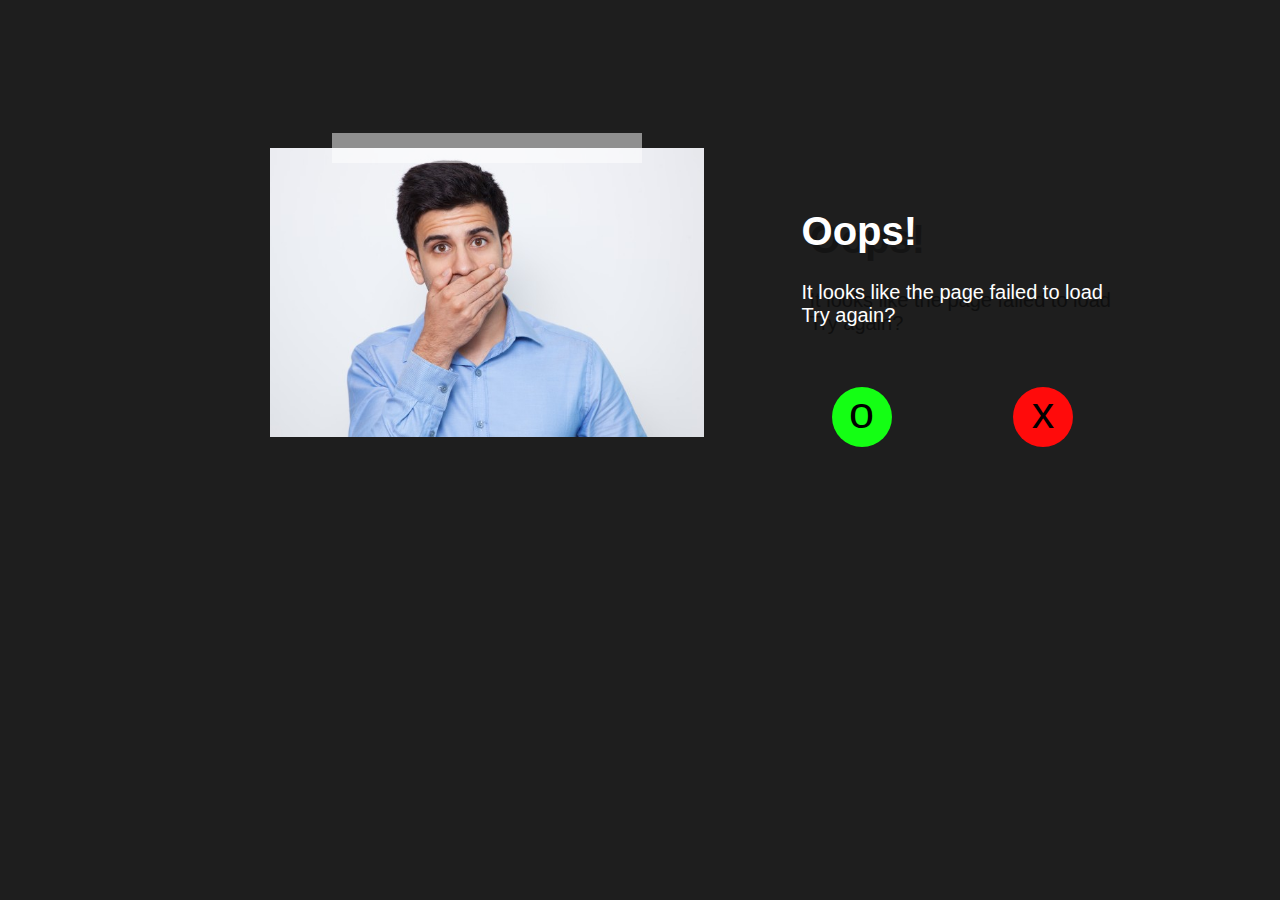
<file: Project.Oops-Responsive/index.html>
<!DOCTYPE html>

<html lang="en">
    <meta name="viewport" content="width=device-width, initial-scale=1">
<head>
    <meta charset="utf-8">
    <meta name="description" content="Oops! Looks like you have run into some trouble">
    <meta name="author" content="Metaluna-C4S">
    <meta name="keyword" content="Oops!, Error, Error Window, Need fix pls">
    <meta name="build_date" content="19 October 2018">
    <meta name="viewport" content="width=device-width">
    <title>Oops!</title>
    <link rel="stylesheet" href="main.css">
</head>

<body>
    <div class=" invisible">
        <!--For image-->
        <div class="image container">
            <img src="shirt-concerned-shocked-scared-person_1262-2725.jpg" alt="A very shocked person" class="photo">
        </div>
        <!--end-->
        <!--For the right side-->
        <div class="content container">
            <h1>Oops!</h1>
            <p>
                It looks like the page failed to load<br>
                Try again?
            </p>
            <div class="choice">
                <div class="yesh">o</div>
                <div class="nuuh">x</div>
            </div>
        </div>
        <!--end-->
    </div>
    <script src="script.js"></script>
</body>

</html>
</file>
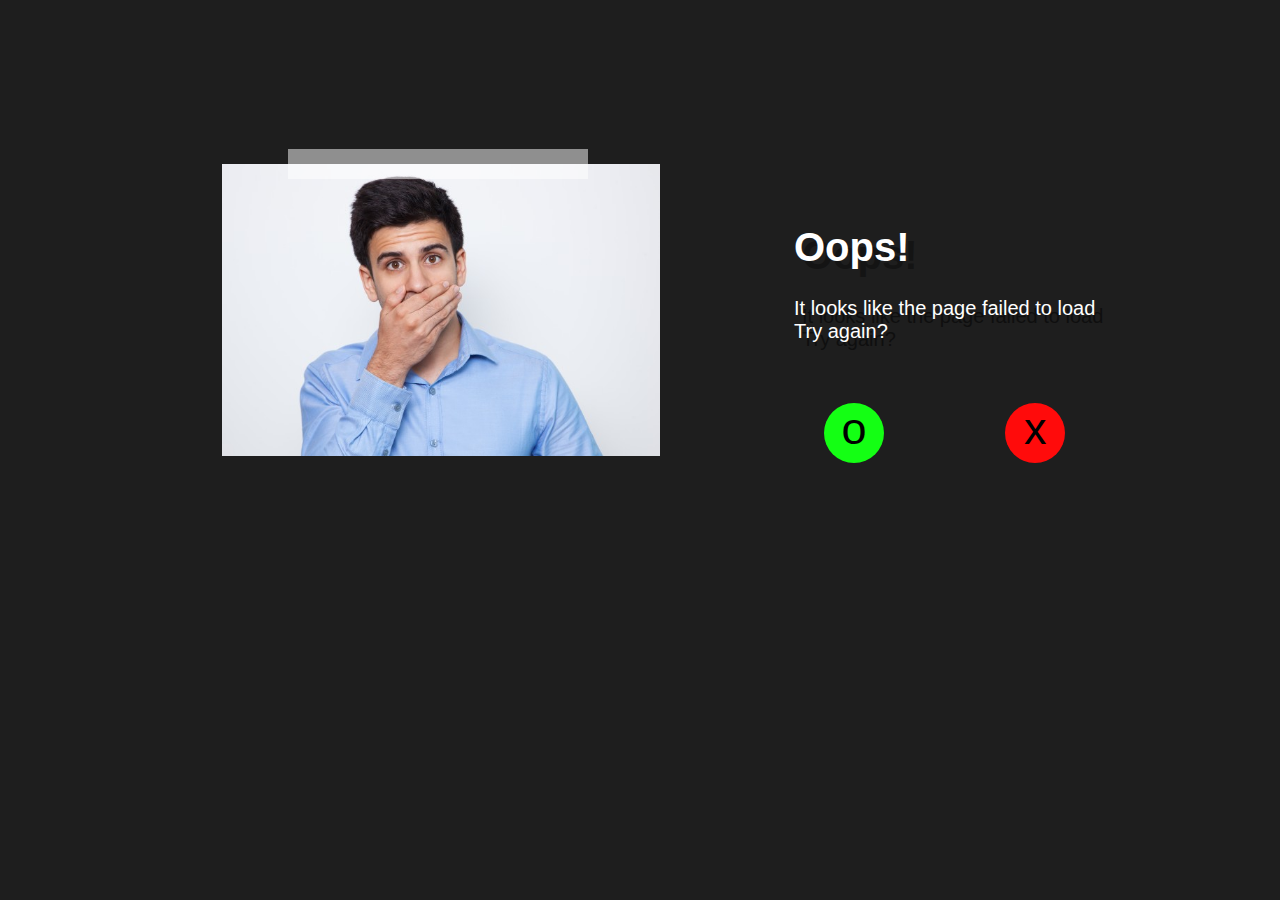
<file: Project.Oops/index.html>
<!DOCTYPE html>

<html lang="en">

<head>
    <meta charset="utf-8">
    <meta name="description" content="Oops! Looks like you have run into some trouble">
    <meta name="author" content="Metaluna-C4S">
    <meta name="keyword" content="Oops!, Error, Error Window, Need fix pls">
    <meta name="build_date" content="19 October 2018">
    <meta name="viewport" content="width=device-width">
    <title>Oops!</title>
    <link rel="stylesheet" href="main.css">
</head>

<body>
    <div class=" invisible">
        <!--For image-->
        <figure class="image container">
            <img src="shirt-concerned-shocked-scared-person_1262-2725.jpg" alt="A very shocked person" class="photo">
        </figure>
        <!--end-->
        <!--For the right side-->
        <div class="content container">
            <h1>Oops!</h1>
            <p>
                It looks like the page failed to load<br>
                Try again?
            </p>
            <div class="choice">
                <div class="yesh">o</div>
                <div class="nuuh">x</div>
            </div>
        </div>
        <!--end-->
    </div>
    <script src="script.js"></script>
</body>

</html>
</file>
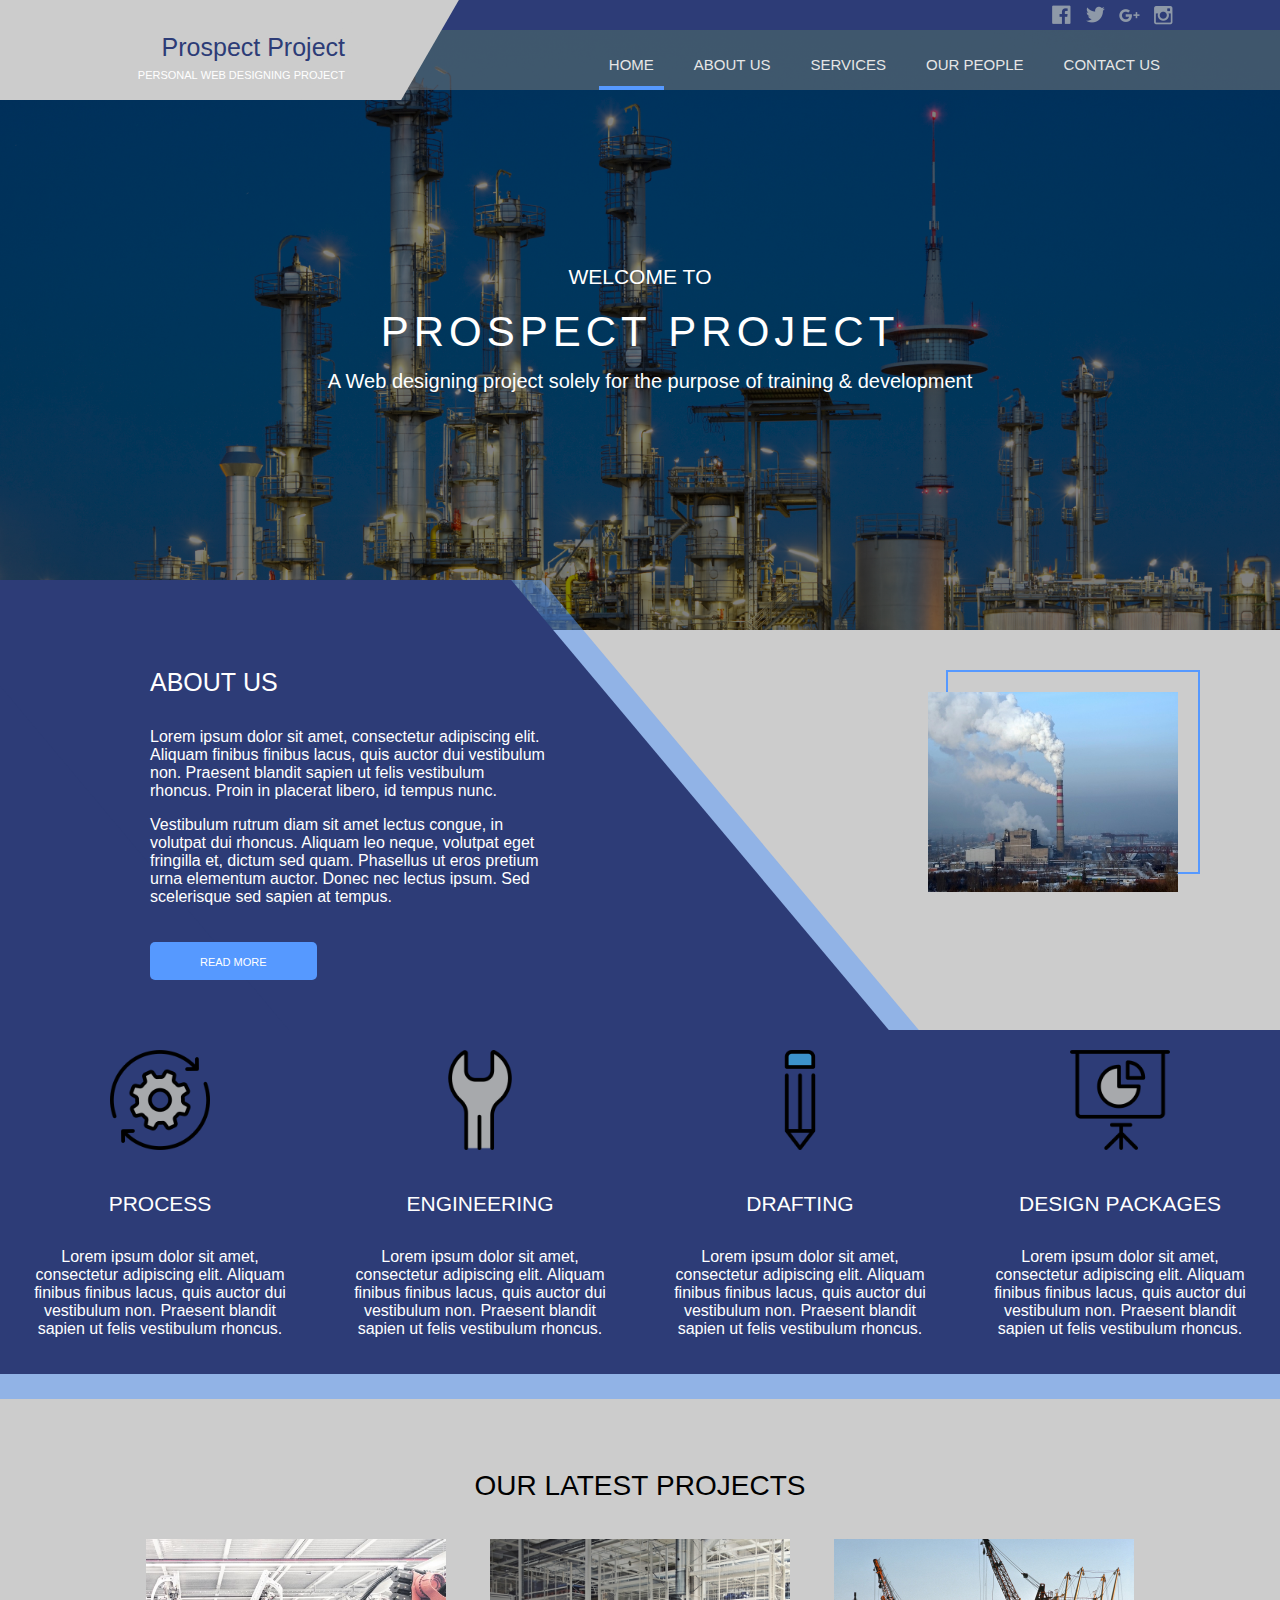
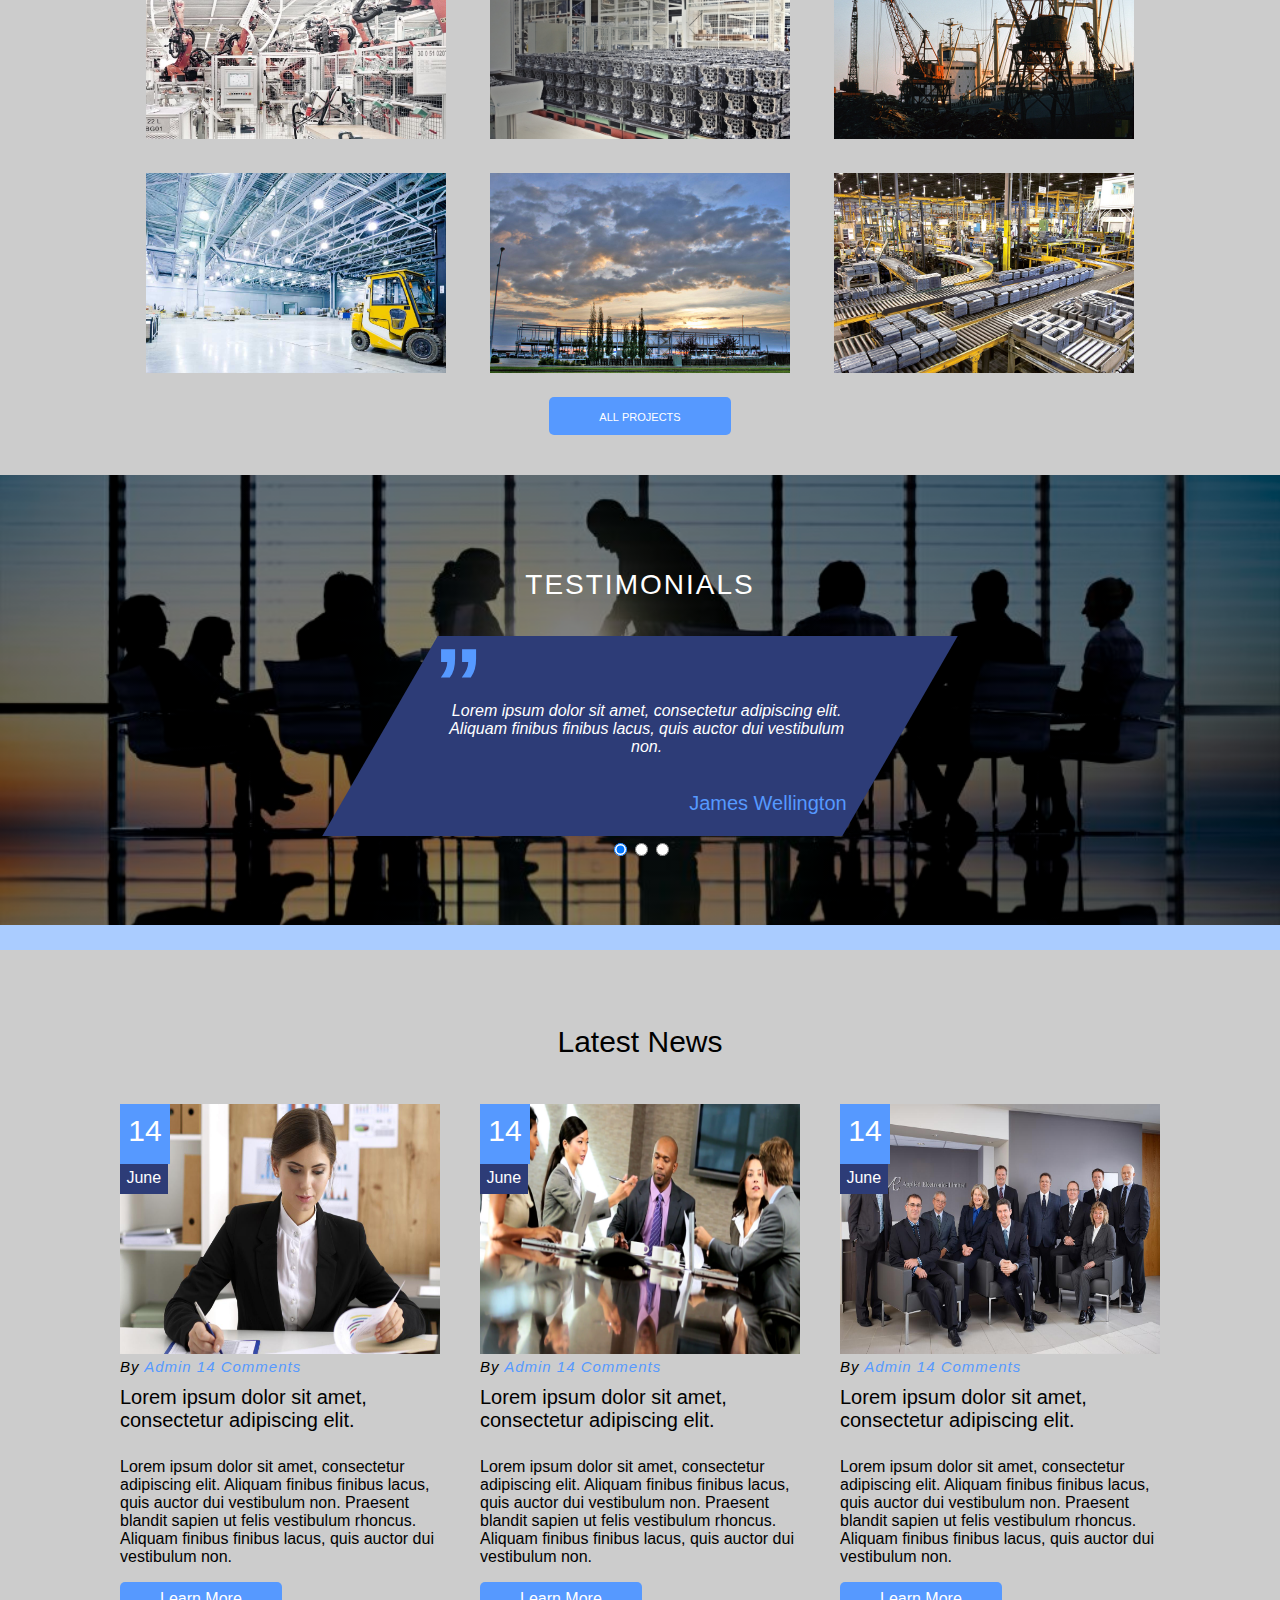
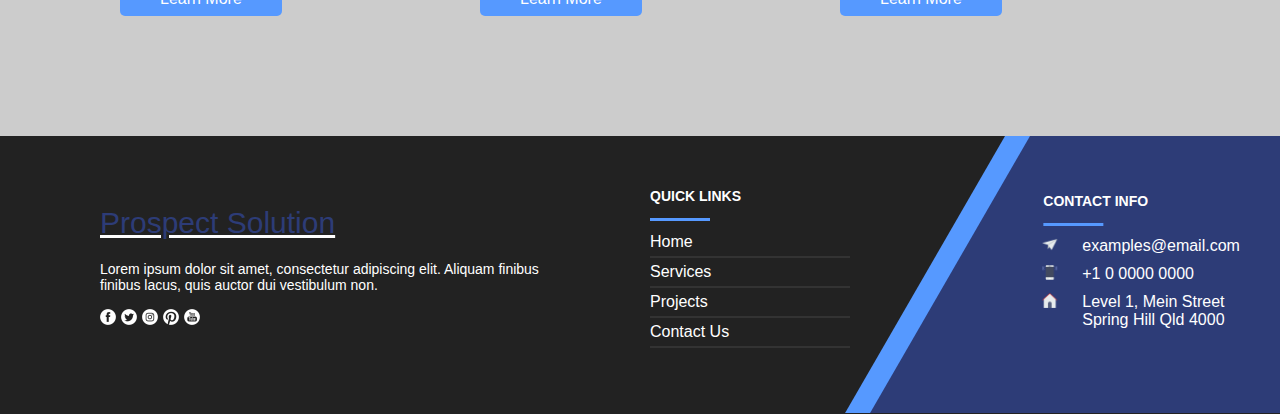
<file: Project.Prospect/index.html>
<!DOCTYPE html>

<html>

<head lang="en">
    <meta charset="utf-8">
    <title>Prospect Solution</title>
    <meta name="description" content="A theme design websites for free use">
    <meta name="author" content="Herdian Anjasmara">
    <meta name="keyword" content="Design, Prospect, Project-Prospect, Web, Template, Website">
    <!--
        styling file will be divided into 3:
        > main (reusable styling for the major element seen in the web)
        > part (reusable styling for different part/section of web- mostly article)
        > other (non-reusable styling for a unique element not related to the theme)
    -->
    <link rel="stylesheet" href="assets/styles/main.css">
</head>

<body>
    <!--Top section-->
    <header class="topper"><!--//Styling here must be universal/reusable-->
        <div class="main-logo color-a">
            <h1 class="logo color-b-text">Prospect Project</h1>
            <small class="sub-logo">Personal web designing project</small>
        </div>
        <div class="top-media color-b"><!--//This is the little line for links that's on top-->
            <ul class="media-list">
                <li><a href="#" target="_blank"><img src="assets/icons/facebook.png" alt="Facebook"></a></li>
                <li><a href="#" target="_blank"><img src="assets/icons/twitter.png" alt="Twitter"></a></li>
                <li><a href="#" target="_blank"><img src="assets/icons/google_plus.png" alt="Google Plus"></a></li>
                <li><a href="#" target="_blank"><img src="assets/icons/instagram.png" alt="Instagram"></a></li>
            </ul>
        </div>
        <nav class="top-nav">
            <ul class="link-list">
                <li class="active"><a href="#">Home</a></li>
                <li><a href="#">About Us</a></li>
                <li><a href="#">Services</a></li>
                <li><a href="#">Our People</a></li>
                <li><a href="#">Contact Us</a></li>
            </ul>
        </nav>
    </header>
    <!--END-->
    
    <!--Main website content-->
    <main>
        <!--Website Opening-->
        <section class="main-cover">
            <div>
                <h3 class="cover title-a">Welcome To</h3>
                <h1 class="cover title-b">Prospect Project</h1>
                <h5 class="cover title-c">A Web designing project solely for the purpose of training & development</h5>
            </div>
        </section>
        <!--END-->

        <!--About Section-->
        <section class="color-a content-part">
            <div class="color-b about-box">
                <div class="about-para">
                    <h2>About Us</h2>
                    <p>Lorem ipsum dolor sit amet, consectetur adipiscing elit. Aliquam finibus finibus lacus, quis auctor dui vestibulum non. Praesent blandit sapien ut felis vestibulum rhoncus. Proin in placerat libero, id tempus nunc.</p>
                    <p>Vestibulum rutrum diam sit amet lectus congue, in volutpat dui rhoncus. Aliquam leo neque, volutpat eget fringilla et, dictum sed quam. Phasellus ut eros pretium urna elementum auctor. Donec nec lectus ipsum. Sed scelerisque sed sapien at tempus.</p>
                    <!--//Read More Button-->
                    <a href="#" class="about-button">Read More</a>
                </div>
            </div>
            <figure class="about-image">
                <img src="assets/images/industrials2.jpg" alt="about img">
            </figure>
            <!--//For the strong point of the industry stuff (I don't know the name :/)-->
            <aside class="color-b point-box">
                <div class="point-section">
                    <img src="assets/icons/settings.png" alt="Process icon">
                    <h3>Process</h3>
                    <p>Lorem ipsum dolor sit amet, consectetur adipiscing elit. Aliquam finibus finibus lacus, quis auctor dui vestibulum non. Praesent blandit sapien ut felis vestibulum rhoncus.</p>
                </div>
                <div class="point-section">
                    <img src="assets/icons/wrench.png" alt="Engineering icon">
                    <h3>Engineering</h3>
                    <p>Lorem ipsum dolor sit amet, consectetur adipiscing elit. Aliquam finibus finibus lacus, quis auctor dui vestibulum non. Praesent blandit sapien ut felis vestibulum rhoncus.</p>
                </div>
                <div class="point-section">
                    <img src="assets/icons/pencil.png" alt="Drafting icon">
                    <h3>Drafting</h3>
                    <p>Lorem ipsum dolor sit amet, consectetur adipiscing elit. Aliquam finibus finibus lacus, quis auctor dui vestibulum non. Praesent blandit sapien ut felis vestibulum rhoncus.</p>
                </div>
                <div class="point-section">
                    <img src="assets/icons/pie-chart.png" alt="Design icon">
                    <h3>Design Packages</h3>
                    <p>Lorem ipsum dolor sit amet, consectetur adipiscing elit. Aliquam finibus finibus lacus, quis auctor dui vestibulum non. Praesent blandit sapien ut felis vestibulum rhoncus.</p>
                </div>
            </aside>
        </section>
        <!--END-->

        <!--Project Section-->
        <section class="color-a project-part">
            <h2 class="sub-title">Our Latest Projects</h2>
            <!--//Each of these is a damn block of the project image. advised to use background for the main image-->
            <div class="project-article post-1">
                <div class="project-pullup">
                    <div class="project-option">
                        <a href="#"><img src="assets/icons/search.png" alt="see more icon"></a>
                        <a href="#"><img src="assets/icons/directions.png" alt="expand icon"></a>
                    </div>
                    <h4>Project Name</h4>
                </div>
            </div>
            <div class="project-article post-2">
                <div class="project-pullup">
                    <div class="project-option">
                        <a href="#"><img src="assets/icons/search.png" alt="see more icon"></a>
                        <a href="#"><img src="assets/icons/directions.png" alt="expand icon"></a>
                    </div>
                    <h4>Project Name</h4>
                </div>
            </div>
            <div class="project-article post-3">
                <div class="project-pullup">
                    <div class="project-option">
                        <a href="#"><img src="assets/icons/search.png" alt="see more icon"></a>
                        <a href="#"><img src="assets/icons/directions.png" alt="expand icon"></a>
                    </div>
                    <h4>Project Name</h4>
                </div>
            </div>
            <div class="project-article post-4">
                <div class="project-pullup">
                    <div class="project-option">
                        <a href="#"><img src="assets/icons/search.png" alt="see more icon"></a>
                        <a href="#"><img src="assets/icons/directions.png" alt="expand icon"></a>
                    </div>
                    <h4>Project Name</h4>
                </div>
            </div>
            <div class="project-article post-5">
                <div class="project-pullup">
                    <div class="project-option">
                        <a href="#"><img src="assets/icons/search.png" alt="see more icon"></a>
                        <a href="#"><img src="assets/icons/directions.png" alt="expand icon"></a>
                    </div>
                    <h4>Project Name</h4>
                </div>
            </div>
            <div class="project-article post-6">
                <div class="project-pullup">
                    <div class="project-option">
                        <a href="#"><img src="assets/icons/search.png" alt="see more icon"></a>
                        <a href="#"><img src="assets/icons/directions.png" alt="expand icon"></a>
                    </div>
                    <h4>Project Name</h4>
                </div>
            </div>
            <a href="#" class="project-more">All Projects</a>
        </section>
        <!--END-->

        <!--Testimony Section-->
        <section class="testimony-part">
            <h2>Testimonials</h2>
            <div class="testimony-window">
                <h1>&CloseCurlyDoubleQuote;</h1>
                <div class="testimony-quotes">
                    <div class="testimony-blockq">
                        <blockquote>Lorem ipsum dolor sit amet, consectetur adipiscing elit. Aliquam finibus finibus lacus, quis auctor dui vestibulum non.</blockquote>
                        <h6>James Wellington</h6>
                    </div>
                    <div class="testimony-blockq">
                        <blockquote>Lorem ipsum dolor sit amet, consectetur adipiscing elit. Aliquam finibus finibus lacus, quis auctor dui vestibulum non.</blockquote>
                        <h6>Nadia Stechkalova</h6>
                    </div>
                    <div class="testimony-blockq">
                        <blockquote>Lorem ipsum dolor sit amet, consectetur adipiscing elit. Aliquam finibus finibus lacus, quis auctor dui vestibulum non.</blockquote>
                        <h6>Porter Howenlann</h6>
                    </div>
                </div>
            </div>
            <form><input type="radio" name="testimony" value="test1" oninput="test1func()" checked><input type="radio" name="testimony" value="test2" oninput="test2func()"><input type="radio" name="testimony" value="test3" oninput="test3func()"></form>
        </section>
        <!--END-->

        <!--News Section-->
        <section class="news-section color-a">
            <h2>Latest News</h2>
            <div class="news-lists">
                <section class="news-article">
                    <img src="assets/images/executive2.jpg" alt="news article image">
                    <div class="news-date">
                        <div class="news-note-date">14</div>
                        <div class="news-note-month">June</div>
                    </div>
                    <small class="news-data">By <a href="#">Admin</a> <a href="#">14 Comments</a></small>
                    <summary class="news-summary">
                        <h4>Lorem ipsum dolor sit amet, consectetur adipiscing elit.</h4>
                        <p>Lorem ipsum dolor sit amet, consectetur adipiscing elit. Aliquam finibus finibus lacus, quis auctor dui vestibulum non. Praesent blandit sapien ut felis vestibulum rhoncus. Aliquam finibus finibus lacus, quis auctor dui vestibulum non.</p>
                    </summary>
                    <a href="#" class="news-more">Learn More</a>
                </section>
                <section class="news-article">
                    <img src="assets/images/executives3.png" alt="news article image">
                    <div class="news-date">
                        <div class="news-note-date">14</div>
                        <div class="news-note-month">June</div>
                    </div>
                    <small class="news-data">By <a href="#">Admin</a> <a href="#">14 Comments</a></small>
                    <summary class="news-summary">
                        <h4>Lorem ipsum dolor sit amet, consectetur adipiscing elit.</h4>
                        <p>Lorem ipsum dolor sit amet, consectetur adipiscing elit. Aliquam finibus finibus lacus, quis auctor dui vestibulum non. Praesent blandit sapien ut felis vestibulum rhoncus. Aliquam finibus finibus lacus, quis auctor dui vestibulum non.</p>
                    </summary>
                    <a href="#" class="news-more">Learn More</a>
                </section>
                <section class="news-article">
                    <img src="assets/images/executive4.jpg" alt="news article image">
                    <div class="news-date">
                        <div class="news-note-date">14</div>
                        <div class="news-note-month">June</div>
                    </div>
                    <small class="news-data">By <a href="#">Admin</a> <a href="#">14 Comments</a></small>
                    <summary class="news-summary">
                        <h4>Lorem ipsum dolor sit amet, consectetur adipiscing elit.</h4>
                        <p>Lorem ipsum dolor sit amet, consectetur adipiscing elit. Aliquam finibus finibus lacus, quis auctor dui vestibulum non. Praesent blandit sapien ut felis vestibulum rhoncus. Aliquam finibus finibus lacus, quis auctor dui vestibulum non.</p>
                    </summary>
                    <a href="#" class="news-more">Learn More</a>
                </section>
            </div>
        </section>
        <!--END-->
    </main>
    <!--END-->
    <!--Footer Section-->
    <footer class="footer">
        <section class="footer-companysum">
            <h1>Prospect Solution</h1>
            <p>Lorem ipsum dolor sit amet, consectetur adipiscing elit. Aliquam finibus finibus lacus, quis auctor dui vestibulum non.</p>
            <ul class="companysum-link"><!--//For links-->
                <li><a href="#"><img src="assets/icons/social-006-round_facebook.png" alt="Facebook"></a></li>
                <li><a href="#"><img src="assets/icons/social-003-round_twitter.png" alt="Twitter"></a></li>
                <li><a href="#"><img src="assets/icons/social-038-round_instagram.png" alt="Instagram"></a></li>
                <li><a href="#"><img src="assets/icons/social-033-round_pinterest.png" alt="Pinterest"></a></li>
                <li><a href="#"><img src="assets/icons/social-018-round_youtube.png" alt="YouTube"></a></li>
            </ul>
        </section>
        <section class="footer-quicklink">
            <h4>Quick Links</h4>
            <ul class="quicklink-list">
                <li><a href="#" target="_blank">Home</a></li>
                <li><a href="#" target="_blank">Services</a></li>
                <li><a href="#" target="_blank">Projects</a></li>
                <li><a href="#" target="_blank">Contact Us</a></li>
            </ul>
        </section>
        <section class="footer-contact">
            <h4>Contact Info</h4>
            <ul class="contact-list">
                <!--//Email-->
                <li><img src="assets/icons/paper-plane.png" alt="email-icon">examples@email.com</li><br>
                <!--//Phone Number-->
                <li><img src="assets/icons/smartphone-6.png" alt="phone-icon">+1 0 0000 0000</li><br>
                <!--//Address-->
                <li><img src="assets/icons/home-1.png" alt="address-icon">Level 1, Mein Street<br>
                    Spring Hill Qld 4000
                </li>
            </ul>
        </section>
    </footer>
    <script src="assets/styles/main.js"></script>
</body>
<!--
    Couple of note to remember (before closing the book here):
    > If possible, try to include the symmetrical shape to polish the website even more (for bonus point);
    > Always embed class into element that need styling;
    > Styling selector must NOT be specify above 3 selector. must be less;
    Good luck o7
-->


</html>
</file>
<file: Project.Oops-Responsive/main.css>
/*Base format*/
body {
    background-color: rgb(30, 30, 30);
    padding: 140px 0px;
    text-align: center;
    font-family: Arial, Helvetica, sans-serif;
}

.invisible {
    position: relative;
}

.container {
    display: inline-block;
    vertical-align: -webkit-baseline-middle;
}

.image {
    position: relative;
    max-width: 620px;
}

.photo {
    max-width: 70%;
    max-height: 70%;
}

.image::before { /*pseudo element here*/
    content: "";
    display: inline-block;
    position: absolute;
    z-index: 10;
    top: -15px;
    left: 25%;
    right: 25%;
    height: 30px;
    background-color: rgba(255, 255, 255, 0.5);
}

.content {
    position: relative;
}

.content h1 {
    color: white;
    font-size: 40px;
    text-align: left;
    text-shadow: rgb(20, 20, 20) 8px 8px;
}

.content p {
    color: white;
    text-align: left;
    font-size: 20px;
    text-shadow: rgb(15, 15, 15) 8px 8px;
}

.choice {
    position: relative;
    top: 40px;
}

.yesh {
    width: 60px;
    height: 60px;
    border-radius: 30px;
    background-color: rgb(20, 255, 20);
    position: relative;
    left: 30px;
    float: left;
    font-size: 45px;
}

.nuuh {
    width: 60px;
    height: 60px;
    border-radius: 30px;
    background-color: rgb(255, 11, 11);
    position: relative;
    right: 30px;
    float: right;
    font-size: 45px;
}

@media (max-width: 940px) {
    body {
        padding: 90px 20px;
    }

    .image {
        height: 274px;
    }

    .photo {
        max-width: 90%;
        max-height: 100%;
    }
}

@media (max-width: 480px) {
    .photo {
        max-width: 100%;
    }

    .image {
        height: auto;
    }
}
</file>
<file: Project.Oops/main.css>
/*Base format*/
body {
    background-color: rgb(30, 30, 30);
    padding: 140px 80px;
    text-align: center;
    font-family: Arial, Helvetica, sans-serif;
}

.invisible {
    position: relative;
}

.container {
    display: block;
}

.image {
    float: left;
    position: relative;
}

.photo {
    width: 70%;
    height: 70%;
}

.image::before { /*pseudo element here*/
    content: "";
    display: inline-block;
    position: absolute;
    z-index: 10;
    top: -15px;
    left: 160px;
    width: 300px;
    height: 30px;
    background-color: rgba(255, 255, 255, 0.5);
}

.content {
    float: left;
    position: relative;
    top: 50px;
}

.content h1 {
    color: white;
    font-size: 40px;
    text-align: left;
    text-shadow: rgb(20, 20, 20) 8px 8px;
}

.content p {
    color: white;
    text-align: left;
    font-size: 20px;
    text-shadow: rgb(15, 15, 15) 8px 8px;
}

.choice {
    position: relative;
    top: 40px;
}

.yesh {
    width: 60px;
    height: 60px;
    border-radius: 30px;
    background-color: rgb(20, 255, 20);
    position: relative;
    left: 30px;
    float: left;
    font-size: 45px;
}

.nuuh {
    width: 60px;
    height: 60px;
    border-radius: 30px;
    background-color: rgb(255, 11, 11);
    position: relative;
    right: 30px;
    float: right;
    font-size: 45px;
}
</file>
<file: Project.Prospect/assets/styles/main.css>
/*
Index:
 > Default rearrangement
 > Theme coloring
 > Header logo
 > Header media line
 > Header nav
*/

/*
===============================================
Default Rearrangement
===============================================
*/
body {
    margin: 30px 0 0 0;
    overflow-x: hidden;
}
/*
===============================================
END
===============================================
*/

/*
===============================================
Theme coloring
===============================================
*/
.color-a {background-color: #ccc;}
.color-b {background-color: rgb(45, 60, 119);}
.color-c {background-color: rgb(86, 153, 255);}

.color-a-text {color: #ccc;}
.color-b-text {color: rgb(45, 60, 119);}
.color-c-text {color: rgb(86, 153, 255);}
/*
===============================================
END
===============================================
*/

/*
===============================================
Header Logo
===============================================
*/
.main-logo {
    line-height: 10px;
    font-family: Impact, Haettenschweiler, 'Arial Narrow Bold', sans-serif;
    display: inline-block;
    padding: 25px 15px 30px 15px;
    top: 0;
    width: 330px;
    height: 45px;
    position: absolute;
    text-align: right;
    z-index: 10;
}

.main-logo::after {
    content: '';
    height: 100px;
    background-color: #ccc;
    width: 100px;
    position: absolute;
    float: right;
    z-index: -1;
    top: 0;
    right: -70px;
            transform: skewX(-30deg);
    -webkit-transform: skewX(-30deg);
       -moz-transform: skewX(-30deg);
        -ms-transform: skewX(-30deg);
         -o-transform: skewX(-30deg);
}

.logo {
    font-size: 25px;
    font-weight: 400;
}

.sub-logo {
    color: white;
    display: inline-block;
    font-size: 15px;
    font-variant-caps: all-petite-caps;
}
/*Note
Need to get a better way of how to turn the non-caps into caps*/
/*
===============================================
END
===============================================
*/

/*
===============================================
Header media line
===============================================
*/
.top-media {
    position: absolute;
    width: 100%;
    height: 30px;
    text-align: right;
    top: 0;
    z-index: 3;
}

.media-list {
    list-style-type: none;
    display: inline-block;
    position: relative;
    right: 100px;
    top: 0;
    margin: 0;
}

.media-list li {
    float: left;
    margin: 0 2px 0 2px;
}

.media-list li, .media-list li img {
    width: 30px;
    height: 30px;
}
/*
===============================================
END
===============================================
*/

/*
===============================================
Header Nav
===============================================
*/
.top-nav {
    position: absolute;
    width: 100%;
    height: 60px;
    top: 30px;
    background-color: rgba(125,125, 125, .5);
    text-align: right;
    font-family: -apple-system, BlinkMacSystemFont, 'Segoe UI', Roboto, Oxygen, Ubuntu, Cantarell, 'Open Sans', 'Helvetica Neue', sans-serif;
    z-index: 5;
}

.link-list {
    list-style-type: none;
    display: inline-block;
    height: 60px;
    margin: 0;
    padding: 0;
    position: relative;
    padding-right: 100px;
    top: 5px;
    overflow: hidden;
}

.link-list li {
    float: left;
    margin: 0 10px;
    overflow: hidden;
}

.link-list li a {
    display: inline-block;
    padding: 15px 10px 10px 10px;
    font-size: 22px;
    font-variant-caps: all-petite-caps;
    font-weight: 400;
    color: rgb(230, 230, 230);
    text-decoration: none;
}

.link-list li::after {
    content: '';
    display: block;
    position: relative;
    height: 4px;
    top: 4px;
    background-color: rgb(86, 153, 255);
            transition: all 200ms;
    -webkit-transition: all 200ms;
       -moz-transition: all 200ms;
        -ms-transition: all 200ms;
         -o-transition: all 200ms;
}

.link-list li a:hover {
    color: white;
}

.link-list li:hover::after {
    top: 0;
}
li.active::after {
    top: 0;
}

/*
===============================================
END
===============================================
*/

/*
===============================================
Website opening cover
===============================================
*/
.main-cover {
    background: linear-gradient(rgba(0, 0, 0, .5), rgba(0, 0, 0, .5)), url(../images/industrials1.jpeg) center no-repeat;
    background-size: 100%;
    width: 100%;
    height: 600px;
    z-index: 0;
    text-align: center;
    align-items: center;
    display: flex;
    overflow: hidden;
}

.cover {
    color: white;
    font-family: Arial, Helvetica, sans-serif;
    font-size: 30px;
    margin: 0;
    font-weight: 300;
    display: inline-block;
    width: 100%;
    font-variant-caps: all-petite-caps;
}

.title-b {
    font-size: 60px;
    letter-spacing: 5px;
}

.title-c {
    font-size: 20px;
    margin: 10px;
    font-variant-caps: normal;
}
/*
===============================================
END
===============================================
*/

/*
===============================================
Content part
===============================================
*/
.content-part {
    font-family: Arial, Helvetica, sans-serif;
    position: relative;
    border-bottom: 25px solid rgba(86, 153, 255, .5);
}

.about-box {
    display: inline-block;
    position: relative;
    width: 400px;
    height: 400px;
    z-index: 2;
}

.about-box::before {
    content: '';
    display: inline-block;
    position: absolute;
    width: 400px;
    height: 50px;
    top: -50px;
    background-color: rgb(45, 60, 119);
    z-index: 1;
}

.about-box::after {
    content: '';
    display: inline-block;
    position: absolute;
    width: 600px;
    height: 450px;
    right: -300px;
    top: -50px;
    transform: skewX(40deg);
    background-color: rgb(45, 60, 119);
    box-shadow: 30px 0 rgba(86, 153, 255, .5);
    z-index: -1;
}

.about-para {
    position: relative;
    left: 150px;
    color: white;
}

.about-para h2 {
    font-size: 35px;
    font-weight: 300;
    font-variant-caps: all-small-caps;
}

.about-button {
    display: inline-block;
    background-color: rgb(86, 153, 255);
    text-decoration: none;
    color: white;
    margin-top: 20px;
    padding: 10px 50px;
    border-radius: 5px;
    font-variant-caps: all-petite-caps;
            transition: all .2s;
    -webkit-transition: all .2s;
       -moz-transition: all .2s;
         -o-transition: all .2s;
}

.about-button:hover {
    background-color: rgb(134, 183, 255);
}

.about-image {
    border: 2px solid rgb(86, 153, 255);
    display: inline-block;
    position: absolute;
    width: 250px;
    height: 200px;
    right: 0;
    padding: 0;
    margin-top: 40px;
    margin-right: 80px;
}

.about-image img {
    width: 100%;
    height: 100%;
    position: relative;
    top: 20px;
    left: -20px;
}

.point-box {
    margin: 0;
    display: flex;
}

.point-section {
    text-align: center;
    color: white;
    padding: 20px;
}

.point-section img {
    width: 100px;
    height: 100px;
}

.point-section h3 {
    font-size: 30px;
    font-weight: 300;
    font-variant-caps: all-petite-caps;
}
/*
===============================================
END
===============================================
*/

/*
===============================================
Project part
===============================================
*/
.project-part {
    font-family: Arial, Helvetica, sans-serif;
    text-align: center;
    padding: 60px 120px 40px 120px; 
}

.sub-title {
    font-variant-caps: all-petite-caps;
    font-size: 40px;
    font-weight: 300;
    margin: 0 0 25px 0;
}

.post-1 {background: url(../images/industrials3.jpg);}
.post-2 {background: url(../images/industrials4.jpg);}
.post-3 {background: url(../images/industrials5.jpg);}
.post-4 {background: url(../images/industrials6.jpg);}
.post-5 {background: url(../images/industrials7.jpg);}
.post-6 {background: url(../images/industrials8.jpg);}

.project-article {
    width: 300px;
    height: 200px;
    display: inline-block;
    background-repeat: no-repeat;
    background-size: cover;
    background-position: bottom;
    margin: 10px 20px 20px 20px;
    overflow: hidden;
    text-align: center;
}

.project-article:hover .project-pullup {
    top: 0;
}

.project-pullup {
    display: inline-block;
    width: 300px;
    height: 200px;
    background-color: rgba(86, 153, 255, .5);
    position: relative;
    top: 200px;
            transition: all .3s;
    -webkit-transition: all .3s;
       -moz-transition: all .3s;
         -o-transition: all .3s;
}

.project-pullup h4 {
    padding-top: 20px;
    color: white;
}

.project-option {
    width: 300px;
    height: 60px;
    display: inline-block;
    padding: 20px;
    box-sizing: border-box;
}

.project-option a {
    border: 2px solid white;
    margin: 20px;
            transition: all .2s;
    -webkit-transition: all .2s;
       -moz-transition: all .2s;
         -o-transition: all .2s;
}

.project-option a:hover {
    box-shadow: 0 0 3px 3px rgba(230, 230, 230, .5);
}

.project-option a, .project-option a img {
    width: 50px;
    height: 50px;
    display: inline-block;
}

.project-more {
    display: inline-block;
    text-decoration: none;
    font-variant-caps: all-petite-caps;
    color: white;
    padding: 10px 50px;
    background-color: rgb(86, 153, 255);
    border-radius: 5px;
    vertical-align: middle;
    clear: both;
            transition: all .2s;
    -webkit-transition: all .2s;
       -moz-transition: all .2s;
         -o-transition: all .2s;
}

.project-more:hover {
    background-color: rgb(134, 183, 255);
}
/*
===============================================
END
===============================================
*/

/*
===============================================
Testimony part
===============================================
*/
.testimony-part {
    font-family: arial;
    width: 100%;
    height: 400px;
    background: linear-gradient(rgba(0, 0, 0, .5), rgba(0, 0, 0, .5)), url(../images/executive1.jpg) no-repeat;
    background-size: cover;
    background-position: 0 40%;
    padding-top: 50px;
    overflow: hidden;
    text-align: center;
    background-clip: padding-box;
    border-bottom: 25px solid rgba(86, 153, 255, .5);
}

.testimony-part h2 {
    color: white;
    font-variant-caps: all-petite-caps;
    font-size: 40px;
    font-weight: 300;
    letter-spacing: 2px;
}

.testimony-window {
    width: 500px;
    height: 200px;
    background-color: rgb(45, 60, 119);
    overflow: hidden;
    display: inline-block;
    position: relative;
    transform: skewX(-30deg);
    padding-left: 20px;
}

.testimony-window h1 {
    transform: skewX(30deg);
    color: rgb(86, 153, 255);
    font-size: 100px;
    display: inline-block;
    position: absolute;
    width: 0;
    height: 0;
    margin: 0;
    padding: 0;
    left: -10px;
    top: -10px;
            user-select: none;
    -webkit-user-select: none;
       -moz-user-select: none;
        -ms-user-select: none;
}

.testimony-quotes {
    transform: skewX(30deg);
    width: 1530px;
    display: inline-flex;
    margin-top: 50px;
    position: relative;
    left: 0;
            transition: all .3s;
    -webkit-transition: all .3s;
       -moz-transition: all .3s;
         -o-transition: all .3s;
}

.testimony-blockq {
    color: white;
    font-style: italic;
}

.testimony-blockq h6 {
    box-sizing: border-box;
    text-align: right;
    color: rgb(86, 153, 255);
    display: inline-block;
    width: 400px;
    padding: 20px 0 0 0;
    margin: 0;
    font-size: 20px;
    font-style: normal;
    font-weight: 300;
}
/*
===============================================
PENDING (minus radio button)
===============================================
*/

/*
===============================================
News section
===============================================
*/

.news-section {
    font-family: Arial, Helvetica, sans-serif;
    padding: 50px 0 100px 0;
}

.news-section h2 {
    text-align: center;
    font-size: 30px;
    font-weight: 300;
}

.news-lists {
    display: flex;
    margin: 0 100px 0 100px;
}

.news-article {
    margin: 20px;
    position: relative;
}

.news-article img {
    width: 100%;
    height: 250px;
}

.news-date {
    position: absolute;
    display: inline-block;
    width: 50px;
    height: 100px;
    top: 0;
    left: 0;
    z-index: 50;
    color: white;
}

.news-note-date {
    display: inline-block;
    text-align: center;
    width: 100%;
    height: 50px;
    background-color: rgb(86, 153, 255);
    font-size: 30px;
    padding-top: 10px;
}

.news-note-month {
    display: inline-block;
    text-align: center;
    width: 95%;
    height: 25px;
    background-color: rgb(45, 60, 119);
    padding-top: 5px;
    font-weight: 400;
}

.news-data {
    font-style: italic;
    font-size: 15px;
    letter-spacing: 1px;
}

.news-data a {
    text-decoration: none;
    color: rgb(86, 153, 255);
}

.news-summary h4 {
    font-size: 20px;
    margin-top: 10px;
    font-weight: 400;
}

.news-more {
    display: inline-block;
    text-decoration: none;
    padding: 8px 40px;
    border-radius: 5px;
    color: white;
    background-color: rgb(86, 153, 255);
}
/*
===============================================
END
===============================================
*/

.footer {
    font-family: Arial, Helvetica, sans-serif;
    display: flex;
    width: 125%;
    overflow: hidden;
    background-color: #222;
}

.footer-companysum {
    width: 450px;
    padding: 50px 50px 50px 100px;
}

.footer-companysum h1 {
    color: rgb(45, 60, 119);
    font-weight: 300;
    font-size: 30px;
    text-decoration: underline white;
}

.footer-companysum p {
    color: white;
    font-size: 14px;
}

.companysum-link {
    display: flex;
    list-style-type: none;
    padding: 0;
}

.companysum-link li {
    filter: invert(100%);
    margin-right: 5px;
}

.footer-quicklink {
    padding: 20px 50px 50px 50px;
    color: white;
}

.footer-quicklink h4 {
    font-size: 20px;
    font-variant-caps: all-petite-caps;
    position: relative;
}

.footer-quicklink h4::after {
    content: '';
    width: 60px;
    height: 3px;
    background-color: rgb(86, 153, 255);
    position: absolute;
    bottom: -15px;
    left: 0;
}

.quicklink-list {
    list-style-type: none;
    width: 200px;
    padding: 0;
}

.quicklink-list li {
    padding-bottom: 5px;
    margin-top: 5px;
    border-bottom: 2px solid #333;
    position: relative;
}

.quicklink-list li  a {
    text-decoration: none;
    color: white;
            transition: all .2s;
    -webkit-transition: all .2s;
       -moz-transition: all .2s;
         -o-transition: all .2s;
}

.quicklink-list li a::after {
    content: '';
    position: absolute;
    background-color: rgb(86, 153, 255);
    bottom: 0;
    left: 0;
    height: 5px;
    width: 0;
            transition: all .2s;
    -webkit-transition: all .2s;
       -moz-transition: all .2s;
         -o-transition: all .2s;
}

.quicklink-list li a:hover::after {
    width: 100%;
}

.footer-contact {
    width: 400px;
    padding: 25px 0 50px 50px;
    margin-left: 50px;
    color: white;
    background-color: rgb(45, 60, 119);
    transform: skewX(-30deg);
    box-shadow: -25px 0 rgb(86, 153, 255);
}

.footer-contact h4, .footer-contact ul {transform: skewX(30deg);}

.footer-contact h4 {
    font-size: 20px;
    font-variant-caps: all-petite-caps;
    position: relative;
}

.footer-contact h4::after {
    content: '';
    width: 60px;
    height: 3px;
    background-color: rgb(86, 153, 255);
    position: absolute;
    bottom: -15px;
    left: 0;
}

.contact-list li {
    list-style-type: none;
    margin-bottom: 10px;
    margin-left: 50px;
    display: inline-block;
    position: relative;
}

.contact-list li img {
    width: 15px;
    height: 15px;
    position: absolute;
    left: -40px;
}
</file>
